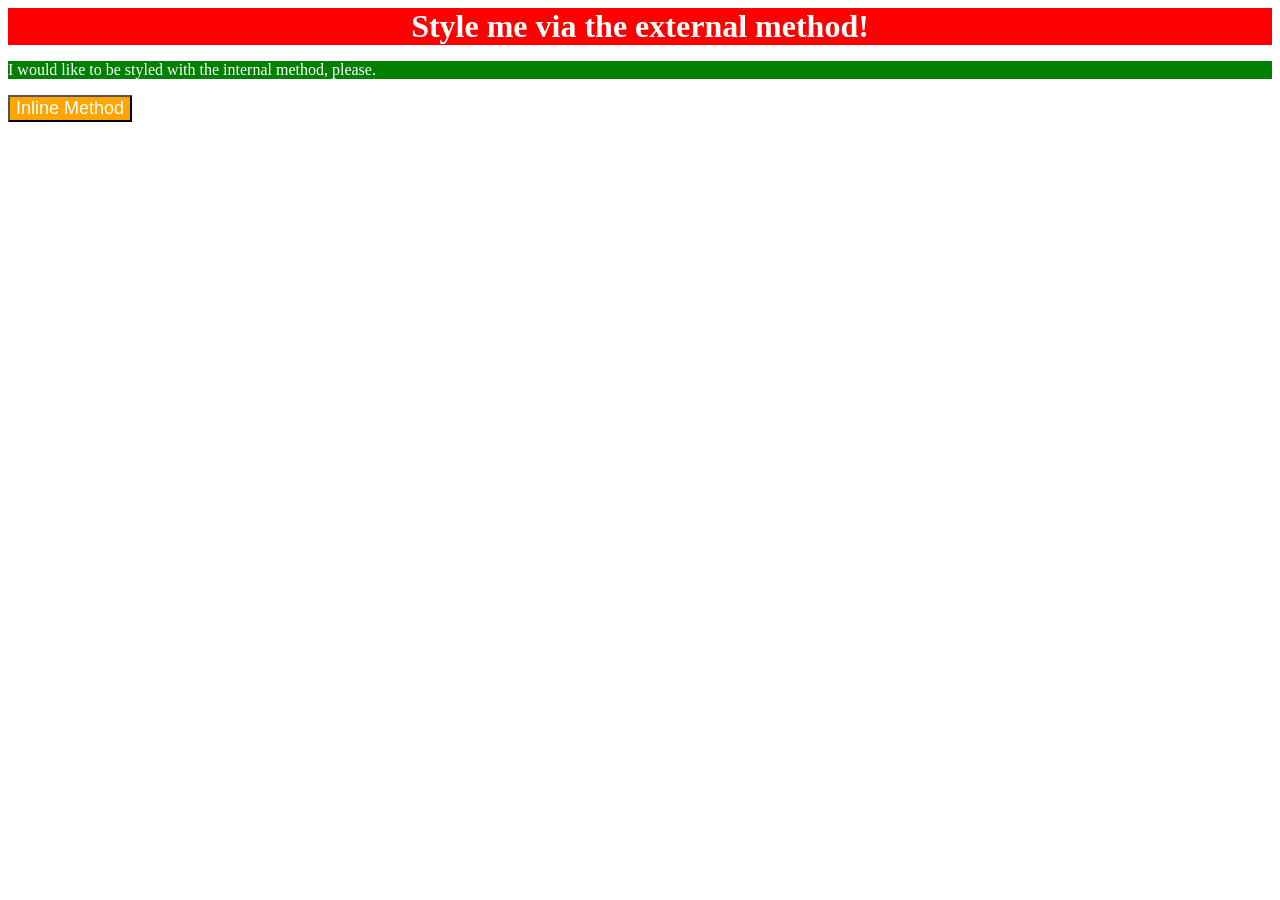
<file: foundations/intro-to-css/01-css-methods/index.html>
<!DOCTYPE html>
<html lang="en">
  <head>
    
    <meta charset="UTF-8">
    <meta http-equiv="X-UA-Compatible" content="IE=edge">
    <meta name="viewport" content="width=device-width, initial-scale=1.0">
    <style>
      p {
        background-color: green;
        color: white;
        font-size: 18xp;     
      }
    </style>
    <title>Methods for Adding CSS</title>
    
    <link rel="stylesheet" href="styles.css">
   
  </head>
  <body>
    <div>Style me via the external method!</div>
    <p>I would like to be styled with the internal method, please.</p>
    <button style="background-color: orange; color: white; font-size: 18px;">
    Inline Method</button>
    </div>
  </body>
</html>
</file>
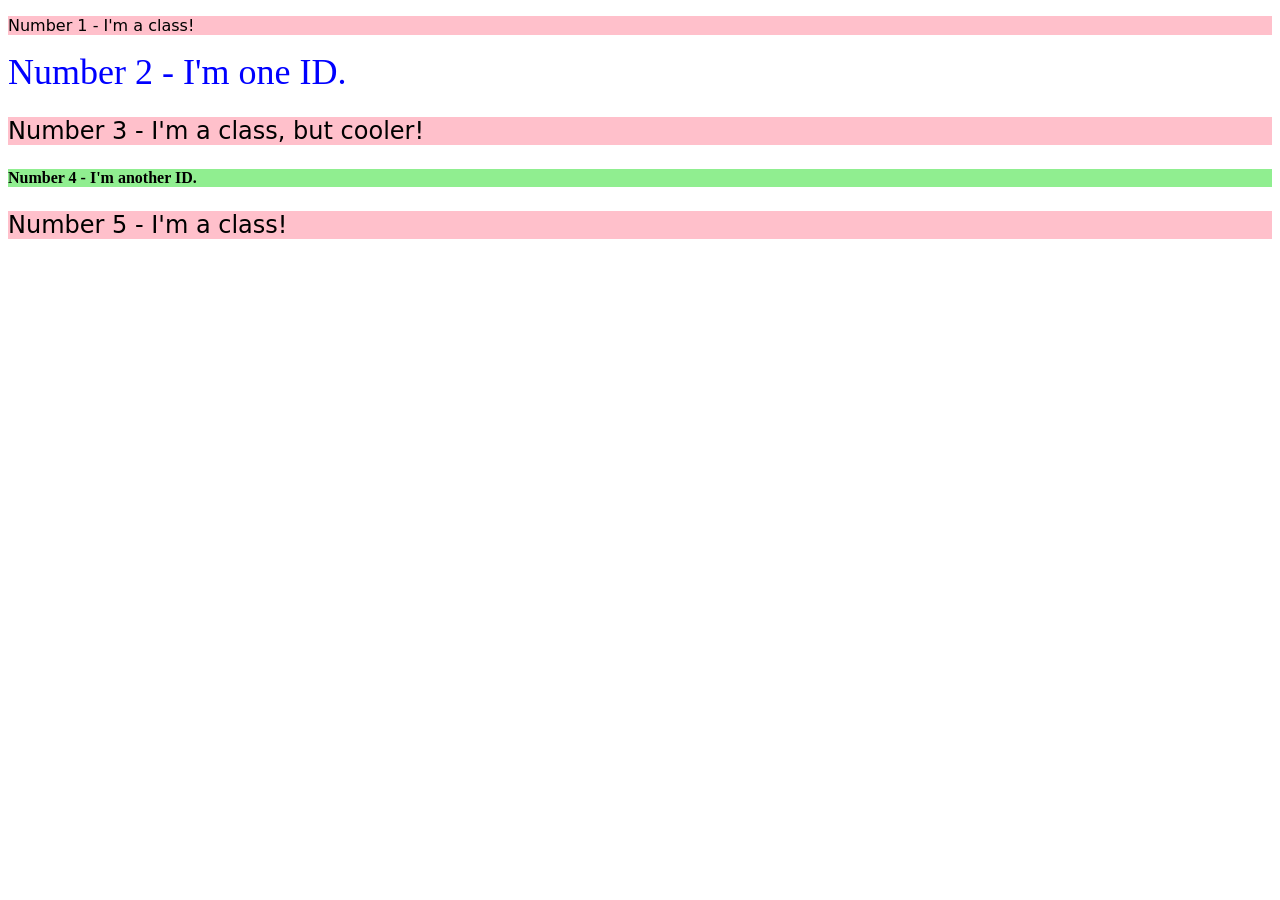
<file: foundations/intro-to-css/02-class-id-selectors/index.html>
<!DOCTYPE html>
<html lang="en">
  <head>
    <meta charset="UTF-8">
    <meta http-equiv="X-UA-Compatible" content="IE=edge">
    <meta name="viewport" content="width=device-width, initial-scale=1.0">
    <title>Class and ID Selectors</title>
    <link rel="stylesheet" href="style.css">
  </head>
  <body>
    <p class="odd">Number 1 - I'm a class!</p>
    <div id="second">Number 2 - I'm one ID.</div>
    <p class="adjust-font-size odd" >Number 3 - I'm a class, but cooler!</p>
    <div id="fourth">Number 4 - I'm another ID.</div>
    <p class="odd adjust-font-size">Number 5 - I'm a class!</p>
  </body>
</html>
</file>
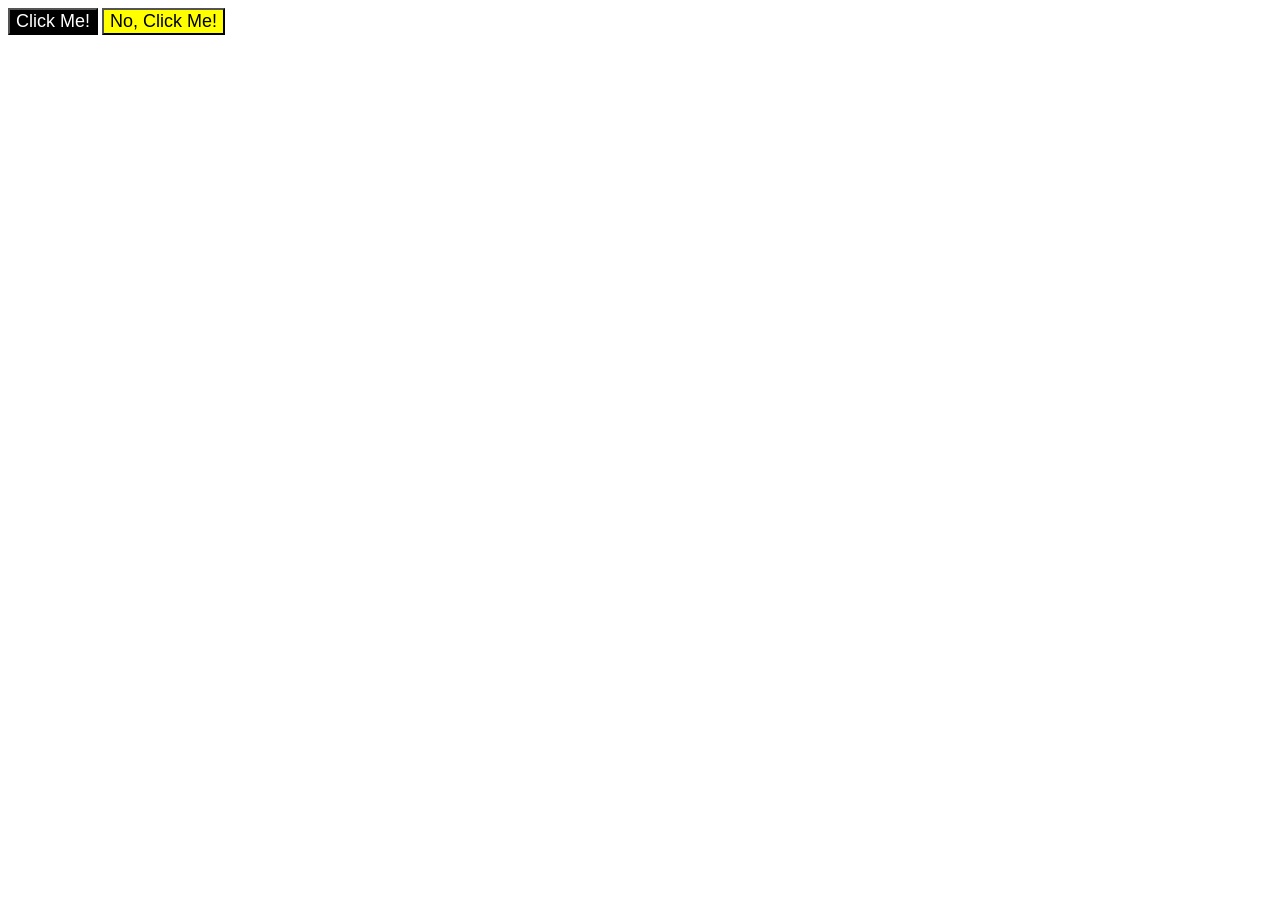
<file: foundations/intro-to-css/03-grouping-selectors/index.html>
<!DOCTYPE html>
<html lang="en">
  <head>
    <meta charset="UTF-8">
    <meta http-equiv="X-UA-Compatible" content="IE=edge">
    <meta name="viewport" content="width=device-width, initial-scale=1.0">
    <title>Grouping Selectors</title>
    <link rel="stylesheet" href="style.css">
  </head>
  <body>
    <button class="button" id="one">Click Me!</button>
    <button class="button" id="two">No, Click Me!</button>
  </body>
</html>
</file>
<file: foundations/intro-to-css/01-css-methods/styles.css>
div {
    background-color: red;
    color: white;
    font-size: 32px;
    text-align: center;
    font-weight: bold;
}
</file>
<file: foundations/intro-to-css/02-class-id-selectors/style.css>
/* Add CSS Styling */
.odd {
    background-color: pink;
    font-family: "Verdana", "DejaVu Sans", sans-serif;
}
.adjust-font-size {
    font-size: 24px;
}

#second {
    color: blue;
    font-size: 36px;
}

#fourth {
    background-color: lightgreen;
    font-weight: bold
}
</file>
<file: foundations/intro-to-css/03-grouping-selectors/style.css>
/* Add CSS Styling */
.button {
    font-size: 18px;
    font-family: "Helvetica", "Times New Roman", sans-serif;
}
#one {
    background-color: black;
    color: white;
}
#two {
    background-color: yellow
}
</file>
